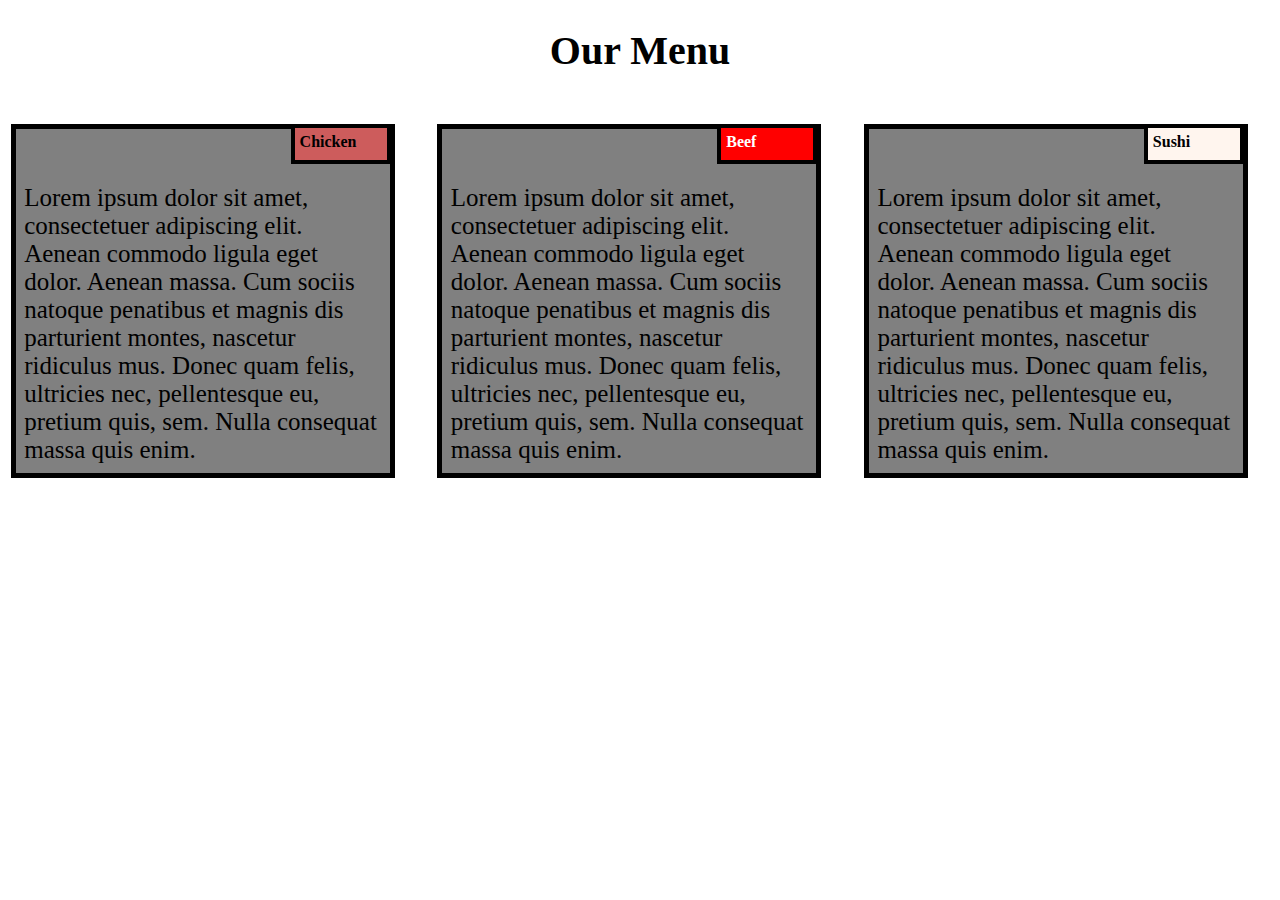
<file: module2-solution/index.html>
<!DOCTYPE html>
<html lang="en">
<head>
    <link rel="stylesheet" type="text/css" href="css/styles.css">
    <meta charset="UTF-8">
    <meta name="viewport" content="width=device-width, initial-scale=1.0">
    <title>Assignment Solution for Module 2</title>
</head>
<body>
    <h1>Our Menu</h1>

    <div class="col-lg-4 col-md-6 col-sm-12">
        <div class="container">
            <p class="content-name name1">Chicken</p>
            <p class="content">Lorem ipsum dolor sit amet, consectetuer adipiscing elit. Aenean commodo ligula eget dolor. Aenean massa. Cum sociis natoque penatibus et magnis dis parturient montes, nascetur ridiculus mus. Donec quam felis, ultricies nec, pellentesque eu, pretium quis, sem. Nulla consequat massa quis enim.</p>
        </div>
    </div>

    <div class="col-lg-4 col-md-6 col-sm-12">
        <div class="container">
            <p class="content-name name2">Beef</p>
            <p class="content">Lorem ipsum dolor sit amet, consectetuer adipiscing elit. Aenean commodo ligula eget dolor. Aenean massa. Cum sociis natoque penatibus et magnis dis parturient montes, nascetur ridiculus mus. Donec quam felis, ultricies nec, pellentesque eu, pretium quis, sem. Nulla consequat massa quis enim.</p>
        </div>
    </div>

    <div class="col-lg-4 col-md-12 col-sm-12">
        <div class="container">
            <p class="content-name name3">Sushi</p>
            <p class="content">Lorem ipsum dolor sit amet, consectetuer adipiscing elit. Aenean commodo ligula eget dolor. Aenean massa. Cum sociis natoque penatibus et magnis dis parturient montes, nascetur ridiculus mus. Donec quam felis, ultricies nec, pellentesque eu, pretium quis, sem. Nulla consequat massa quis enim.</p>
        </div>
    </div>
</body>
</html>
</file>
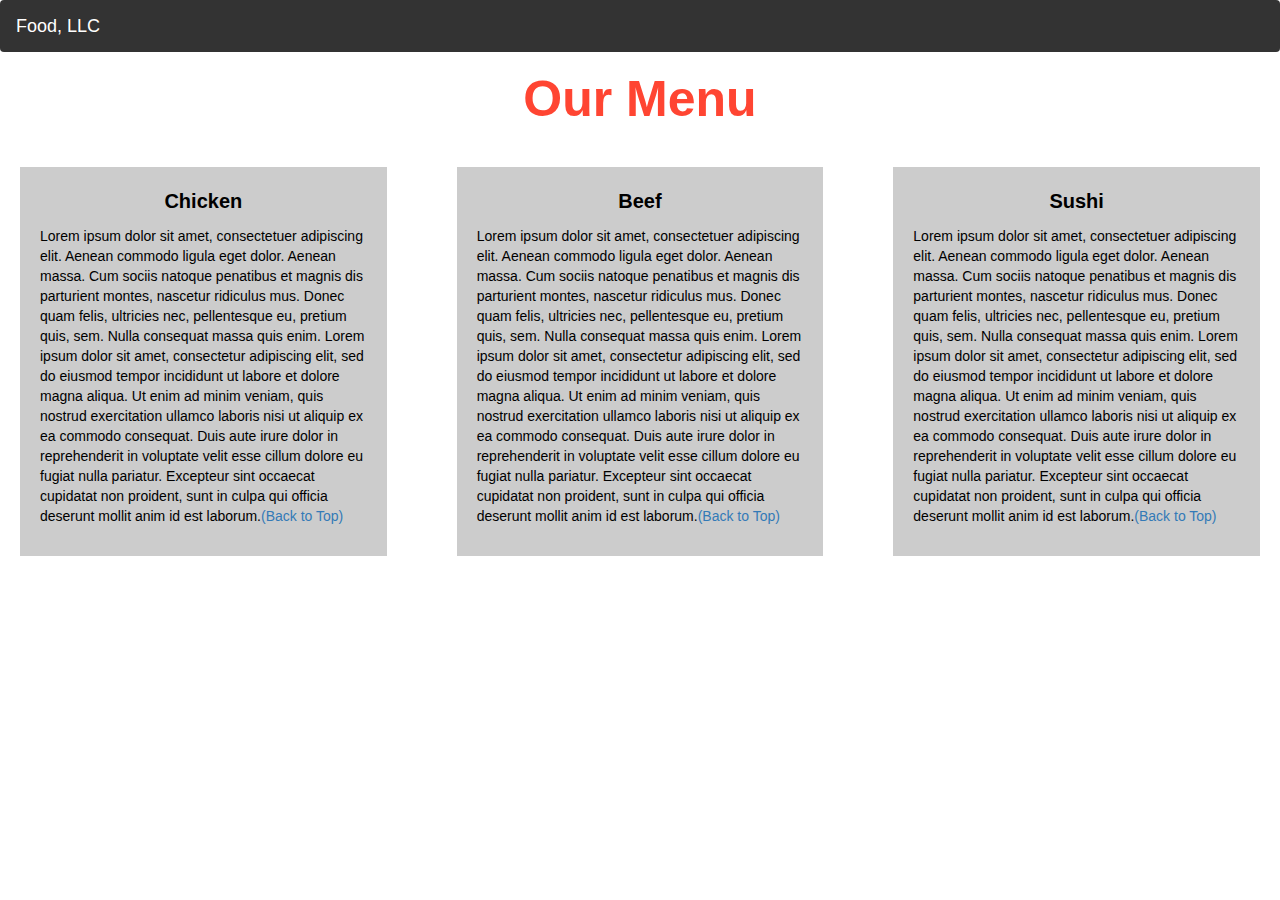
<file: module3-solution/index.html>
<!DOCTYPE html>
<html lang="en">
<head>
    <link rel="stylesheet" type="text/css" href="css/styles.css">
    <link rel="stylesheet" href="https://maxcdn.bootstrapcdn.com/bootstrap/3.3.7/css/bootstrap.min.css">
    <script src="https://ajax.googleapis.com/ajax/libs/jquery/3.3.1/jquery.min.js"></script>
    <script src="https://maxcdn.bootstrapcdn.com/bootstrap/3.3.7/js/bootstrap.min.js"></script>
    <meta charset="UTF-8">
    <meta name="viewport" content="width=device-width, initial-scale=1.0">
    <title>Document</title>
</head>
<body>
    <nav class="navbar" id="top">
        <div class="container-fluid">
      
          <div class="navbar-header">
            <button type="button" class="navbar-toggle" data-toggle="collapse" data-target="#myNavbar">
              <span class="icon-bar"></span>
              <span class="icon-bar"></span>
              <span class="icon-bar"></span> 
            </button>
            <a class="navbar-brand" href="#">Food, LLC</a>
          </div>
      
          <div class="collapse" id="myNavbar">
            <ul class="nav navbar-nav visible-xs">
              <li><a class="menu-item" href="#">Chicken</a></li>
              <li><a class="menu-item" href="#">Beef</a></li> 
              <li><a class="menu-item" href="#">Sushi</a></li> 
            </ul>
          </div>
      
        </div>
      </nav>
      
      <h1 class="main-title">Our Menu</h1>
      
      <div class="row">
      
        <div class="col-lg-4 col-md-6 col-sm-12">
          <div class="content-box">
            <p class="item-name">Chicken</p>
            <p>Lorem ipsum dolor sit amet, consectetuer adipiscing elit. Aenean commodo ligula eget dolor. Aenean massa. Cum sociis natoque penatibus et magnis dis parturient montes, nascetur ridiculus mus. Donec quam felis, ultricies nec, pellentesque eu, pretium quis, sem. Nulla consequat massa quis enim. Lorem ipsum dolor sit amet, consectetur adipiscing elit, sed do eiusmod tempor incididunt ut labore et dolore magna aliqua. Ut enim ad minim veniam, quis nostrud exercitation ullamco laboris nisi ut aliquip ex ea commodo consequat. Duis aute irure dolor in reprehenderit in voluptate velit esse cillum dolore eu fugiat nulla pariatur. Excepteur sint occaecat cupidatat non proident, sunt in culpa qui officia deserunt mollit anim id est laborum.<a href="#top">(Back to Top)</a></p>
          </div>
        </div>
      
        <div class="col-lg-4 col-md-6 col-sm-12">
          <div class="content-box">
            <p class="item-name">Beef</p>
            <p>Lorem ipsum dolor sit amet, consectetuer adipiscing elit. Aenean commodo ligula eget dolor. Aenean massa. Cum sociis natoque penatibus et magnis dis parturient montes, nascetur ridiculus mus. Donec quam felis, ultricies nec, pellentesque eu, pretium quis, sem. Nulla consequat massa quis enim. Lorem ipsum dolor sit amet, consectetur adipiscing elit, sed do eiusmod tempor incididunt ut labore et dolore magna aliqua. Ut enim ad minim veniam, quis nostrud exercitation ullamco laboris nisi ut aliquip ex ea commodo consequat. Duis aute irure dolor in reprehenderit in voluptate velit esse cillum dolore eu fugiat nulla pariatur. Excepteur sint occaecat cupidatat non proident, sunt in culpa qui officia deserunt mollit anim id est laborum.<a href="#top">(Back to Top)</a></p>
          </div>
        </div>
      
        <div class="col-lg-4 col-md-12 col-sm-12">
          <div class="content-box">
            <p class="item-name">Sushi</p>
            <p>Lorem ipsum dolor sit amet, consectetuer adipiscing elit. Aenean commodo ligula eget dolor. Aenean massa. Cum sociis natoque penatibus et magnis dis parturient montes, nascetur ridiculus mus. Donec quam felis, ultricies nec, pellentesque eu, pretium quis, sem. Nulla consequat massa quis enim. Lorem ipsum dolor sit amet, consectetur adipiscing elit, sed do eiusmod tempor incididunt ut labore et dolore magna aliqua. Ut enim ad minim veniam, quis nostrud exercitation ullamco laboris nisi ut aliquip ex ea commodo consequat. Duis aute irure dolor in reprehenderit in voluptate velit esse cillum dolore eu fugiat nulla pariatur. Excepteur sint occaecat cupidatat non proident, sunt in culpa qui officia deserunt mollit anim id est laborum.<a href="#top">(Back to Top)</a></p>
          </div>
        </div>
      
      </div>
      
</body>
</html>
</file>
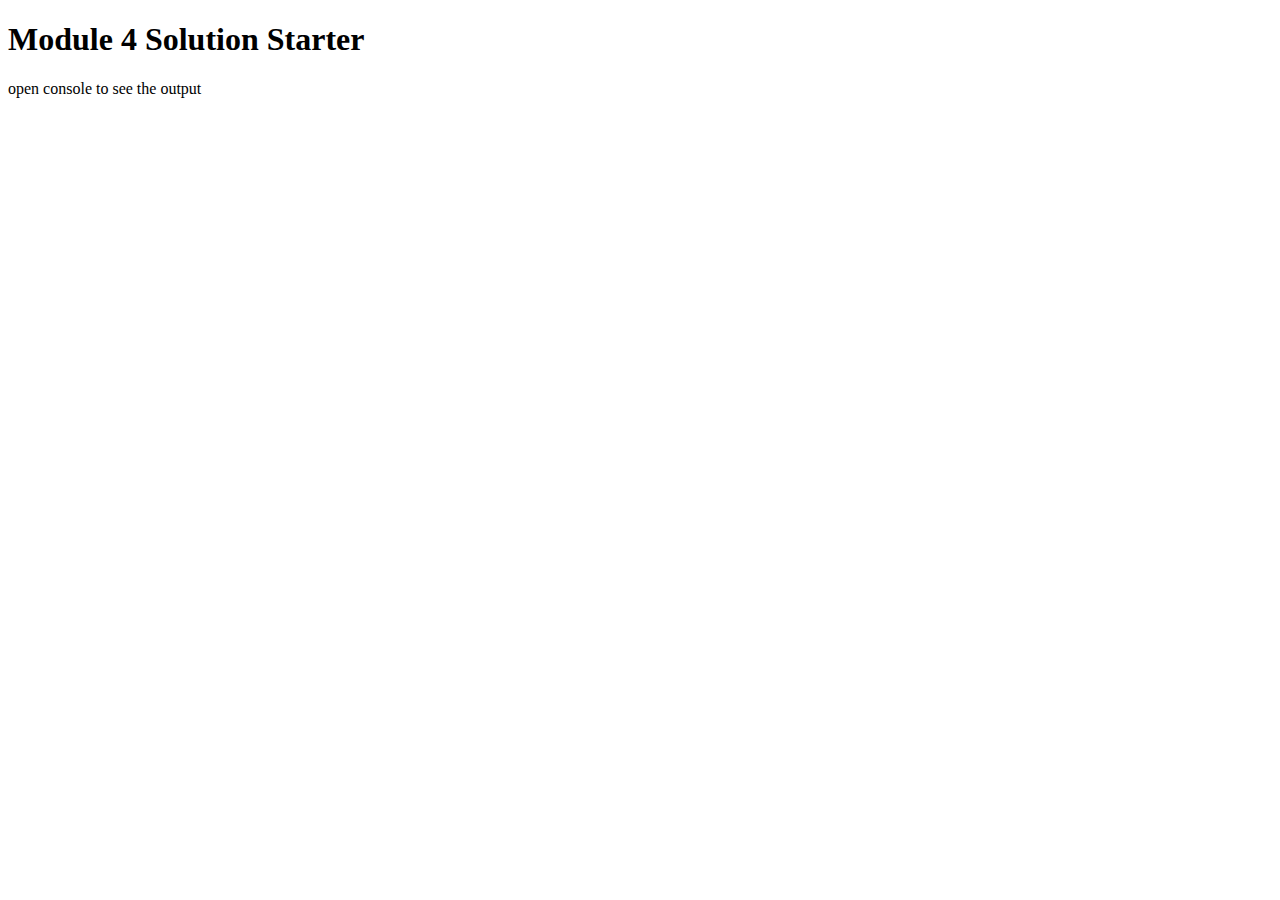
<file: module4-solution/index.html>
<!DOCTYPE html>
<html>
<head>
  <meta charset="utf-8">
  <title>Module 4 Solution Starter</title>
  <script src="SpeakHello.js"></script>
  <script src="SpeakGoodBye.js"></script>
  <script src="script.js"></script>
</head>
<body>
  <h1>Module 4 Solution Starter</h1>
  <p>open console to see the output</p>
</body>
</html>
</file>
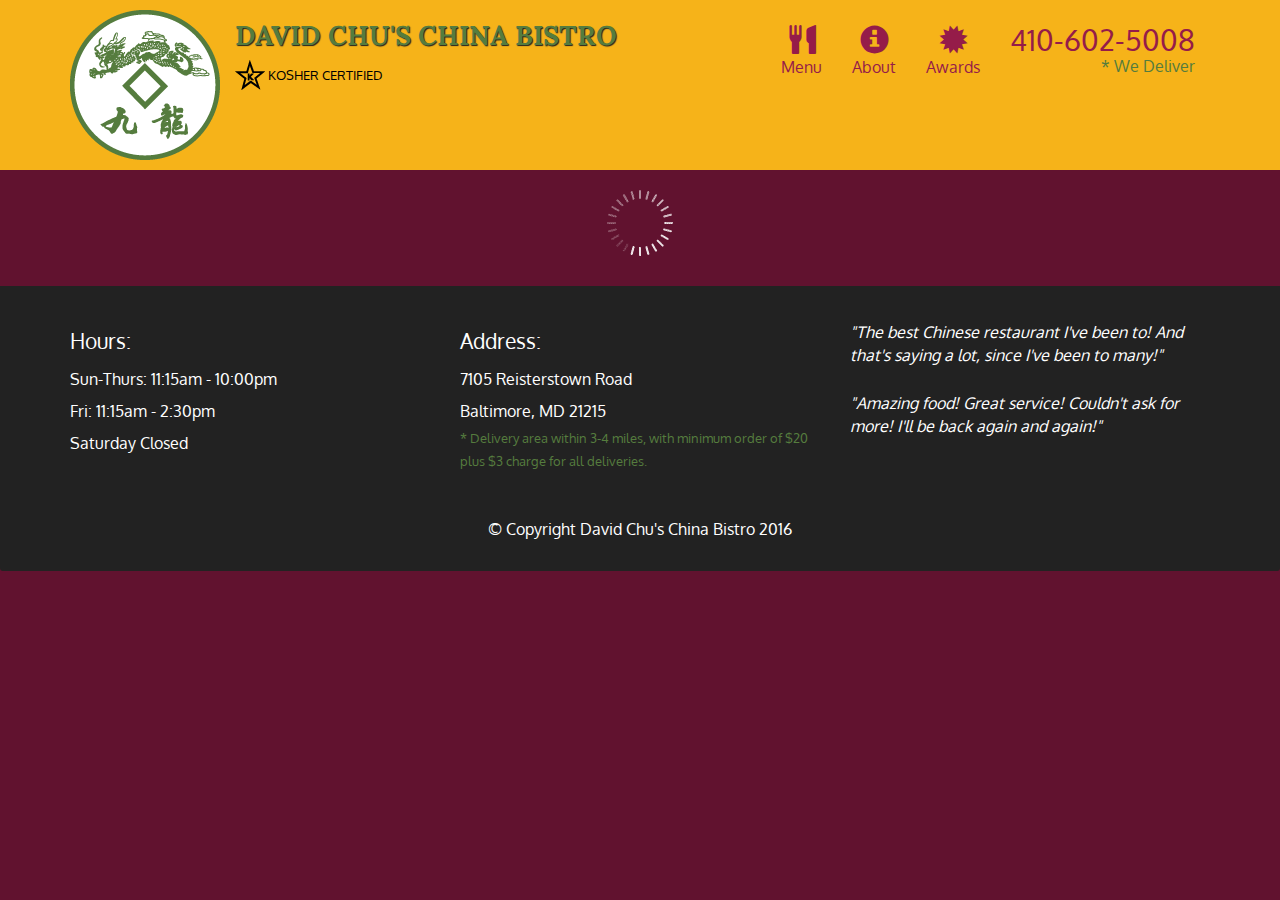
<file: module5-solution/index.html>
<!doctype html>
<html lang="en">
  <head>
    <meta charset="utf-8">
    <meta http-equiv="X-UA-Compatible" content="IE=edge">
    <meta name="viewport" content="width=device-width, initial-scale=1">
    <title>David Chu's China Bistro</title>
    <link rel="stylesheet" href="css/bootstrap.min.css">
    <link rel="stylesheet" href="css/styles.css">
    <link href='https://fonts.googleapis.com/css?family=Oxygen:400,300,700' rel='stylesheet' type='text/css'>
    <link href='https://fonts.googleapis.com/css?family=Lora' rel='stylesheet' type='text/css'>
  </head>
<body>
  <header>
    <nav id="header-nav" class="navbar navbar-default">
      <div class="container">
        <div class="navbar-header">
          <a href="index.html" class="pull-left visible-md visible-lg">
            <div id="logo-img" alt="Logo image"></div>
          </a>

          <div class="navbar-brand">
            <a href="index.html"><h1>David Chu's China Bistro</h1></a>
            <p>
              <img src="images/star-k-logo.png" alt="Kosher certification">
              <span>Kosher Certified</span>
            </p>
          </div>

          <button id="navbarToggle" type="button" class="navbar-toggle collapsed" data-toggle="collapse" data-target="#collapsable-nav" aria-expanded="false">
            <span class="sr-only">Toggle navigation</span>
            <span class="icon-bar"></span>
            <span class="icon-bar"></span>
            <span class="icon-bar"></span>
          </button>
        </div>
        
        <div id="collapsable-nav" class="collapse navbar-collapse">
           <ul id="nav-list" class="nav navbar-nav navbar-right">
            <li id="navHomeButton" class="visible-xs active">
              <a href="index.html">
                <span class="glyphicon glyphicon-home"></span> Home</a>
            </li>
            <li id="navMenuButton">
              <a href="#" onclick="$dc.loadMenuCategories();">
                <span class="glyphicon glyphicon-cutlery"></span><br class="hidden-xs"> Menu</a>
            </li>
            <li>
              <a href="#">
                <span class="glyphicon glyphicon-info-sign"></span><br class="hidden-xs"> About</a>
            </li>
            <li>
              <a href="#">
                <span class="glyphicon glyphicon-certificate"></span><br class="hidden-xs"> Awards</a>
            </li>
            <li id="phone" class="hidden-xs">
              <a href="tel:410-602-5008">
                <span>410-602-5008</span></a><div>* We Deliver</div>
            </li>
          </ul><!-- #nav-list -->
        </div><!-- .collapse .navbar-collapse -->
      </div><!-- .container -->
    </nav><!-- #header-nav -->
  </header>

  <div id="call-btn" class="visible-xs">
    <a class="btn" href="tel:410-602-5008">
    <span class="glyphicon glyphicon-earphone"></span>
    410-602-5008
    </a>
  </div>
  <div id="xs-deliver" class="text-center visible-xs">* We Deliver</div>

  <div id="main-content" class="container"></div>

  <footer class="panel-footer">
    <div class="container">
      <div class="row">
        <section id="hours" class="col-sm-4">
          <span>Hours:</span><br>
          Sun-Thurs: 11:15am - 10:00pm<br>
          Fri: 11:15am - 2:30pm<br>
          Saturday Closed
          <hr class="visible-xs">
        </section>
        <section id="address" class="col-sm-4">
          <span>Address:</span><br>
          7105 Reisterstown Road<br>
          Baltimore, MD 21215
          <p>* Delivery area within 3-4 miles, with minimum order of $20 plus $3 charge for all deliveries.</p>
          <hr class="visible-xs">
        </section>
        <section id="testimonials" class="col-sm-4">
          <p>"The best Chinese restaurant I've been to! And that's saying a lot, since I've been to many!"</p>
          <p>"Amazing food! Great service! Couldn't ask for more! I'll be back again and again!"</p>
        </section>
      </div>
      <div class="text-center">&copy; Copyright David Chu's China Bistro 2016</div>
    </div>
  </footer>

  <!-- jQuery (Bootstrap JS plugins depend on it) -->
  <script src="js/jquery-2.1.4.min.js"></script>
  <script src="js/bootstrap.min.js"></script>
  <script src="js/ajax-utils.js"></script>
  <script src="js/script.js"></script>
</body>
</html>
</file>
<file: module2-solution/css/styles.css>
*{
    box-sizing: border-box;
}

body{
    margin: 0;
    padding: 0;
    font-family: "Times New Roman", Times, serif;
}

h1{
    margin-bottom: 40px;
    text-align: center;
    color: black;
    font-size: 40px;
}

.container{
    width: 100%;
    overflow: none;
}

.content-name{
    overflow: none;
    border: 4px solid black;
    width: 100px;
    height: 40px;
    padding: 5px;
    float: right;
    margin-right: 36px;
    margin-top: 0px;
    font-weight: bold;
    position: relative;
}

.content{
    border: 5px solid black;
    width: 90%;
    height: auto;
    margin: 2.5%;
    color: black;
    font-size: 25px;
    padding: 2%;
    padding-top: 55px;
    background-color: gray;
}

.name1
{
    background-color: indianred;
}

.name2
{
    color: white;
    background-color: red;
}

.name3{
    background-color: seashell;
}

/************** Large devices only **************/
@media (min-width: 992px) 
{
    .col-lg-4 
    {
        float: left;
      width: 33.33%;
    }
}

/************** Large devices only **************/
@media (min-width: 768px) and (max-width: 991px) 
{
    .col-md-6,.col-md-12 
    {
      float: left;
    }
    .col-md-6 
    {
      width: 50%;
    }
    .col-md-12 
    {
      margin-left: -10px;
      width: 100%;
    }
    .name3
    {
      margin-right: 65px;
      width: 100px;
    }
}

/************** Small devices only **************/
@media (min-width: 0px) and (max-width: 767px) 
{
    .col-sm-12 
    {
        float: left;
      width: 100%;
    }
    .content-name
    {
      margin-right: 30px;
    }
  }
</file>
<file: module3-solution/css/styles.css>
.container-fluid{
	margin: 0;
	padding: 0;
}

.navbar{
	border-radius: 0px;
	background-color: rgba(0,0,0,0.8);
}

.navbar-brand{
  font-size: 35px;
  color: white;
  padding-left: 25px;
}

.navbar-brand:hover{
	color: white;
}

.nav{
	margin: 0;
	padding: 0;
}

.navbar-nav{
  font-size: 25px;
  text-align: center;
  margin: 0;
  padding: 0;
}

.navbar-toggle{
	border: 2px solid white;
	margin-right: 25px;
}

.icon-bar{
	background-color: white;
}


.main-title{
  margin-bottom: 15px;
  text-align: center;
  color: #ff4532;
  font-size: 50px;
  font-family: "Comic Sans MS", cursive, sans-serif;
  font-weight: bold;
}

li{
	box-sizing: border-box;
	width: 100%;
}

.menu-item{
	padding: 0;
	margin: 0;
	width: 100%;
	background-color: white;
	border-bottom: 1px solid black;
	color: black;
	display: block;
}

.menu-item:hover{
	background-color: rgba(0,0,0,0.9);
	color: rgba(0,0,0,0.4);
}



.row{
	margin: 20px;
}

.content-box{
	margin: 20px;
	width: auto;
	height: auto;
	color: black;
	background-color: rgba(0,0,0,0.2);
	font-family: "Comic Sans MS", cursive, sans-serif;
	padding: 20px;
}

.item-name{
	text-align: center;
	font-size: 20px;
	font-weight: bold;
}

#top{

}
</file>
<file: module5-solution/css/styles.css>
body {
  font-size: 16px;
  color: #fff;
  background-color: #61122f;
  font-family: 'Oxygen', sans-serif;
}

/** HEADER **/
#header-nav {
  background-color: #f6b319;
  border-radius: 0;
  border: 0;
}

#logo-img {
  background: url('../images/restaurant-logo_large.png') no-repeat;
  width: 150px;
  height: 150px;
  margin: 10px 15px 10px 0;
}

.navbar-brand {
  padding-top: 25px;
}
.navbar-brand h1 { /* Restaurant name */
  font-family: 'Lora', serif;
  color: #557c3e;
  font-size: 1.5em;
  text-transform: uppercase;
  font-weight: bold;
  text-shadow: 1px 1px 1px #222;
  margin-top: 0;
  margin-bottom: 0;
  line-height: .75;
}
.navbar-brand a:hover, .navbar-brand a:focus {
  text-decoration: none;
}
.navbar-brand p { /* Kosher cert */
  color: #000;
  text-transform: uppercase;
  font-size: .7em;
  margin-top: 15px;
}
.navbar-brand p span { /* Star-K */
  vertical-align: middle;
}

#nav-list {
  margin-top: 10px;
}
#nav-list a {
  color: #951C49;
  text-align: center;
}
#nav-list a:hover {
  background: #E7E7E7;
}
#nav-list a span {
  font-size: 1.8em;
}

#phone {
  margin-top: 5px;
}
#phone a { /* Phone number */
  text-align: right;
  padding-bottom: 0;
}
#phone div { /* We Deliver */
  color: #557c3e;
  text-align: right;
  padding-right: 15px;
}

.navbar-header button.navbar-toggle, .navbar-header .icon-bar {
  border: 1px solid #61122f;
}
.navbar-header button.navbar-toggle {
  clear: both;
  margin-top: -30px;
}
/* END HEADER */

/* FOOTER */
.panel-footer {
  margin-top: 30px;
  padding-top: 35px;
  padding-bottom: 30px;
  background-color: #222;
  border-top: 0;
}
.panel-footer div.row {
  margin-bottom: 35px;
}
#hours, #address {
  line-height: 2;
}
#hours > span, #address > span {
  font-size: 1.3em;
}
#address p {
  color: #557c3e;
  font-size: .8em;
  line-height: 1.8;
}
#testimonials {
  font-style: italic;
}
#testimonials p:nth-child(2) {
  margin-top: 25px;
}
/* END FOOTER */



/* HOME PAGE */
.container .jumbotron {
  box-shadow: 0 0 50px #3F0C1F;
  border: 2px solid #3F0C1F;
}

#menu-tile, #specials-tile, #map-tile {
  height: 250px;
  width: 100%;
  margin-bottom: 15px;
  position: relative;
  border: 2px solid #3F0C1F;
  overflow: hidden;
}
#menu-tile:hover, #specials-tile:hover, #map-tile:hover {
  box-shadow: 0 1px 5px 1px #cccccc;
}
#menu-tile {
  background: url('../images/menu-tile.jpg') no-repeat;
  background-position: center;
}
#specials-tile {
  background: url('../images/specials-tile.jpg') no-repeat;
  background-position: center;
}
#menu-tile span, #specials-tile span, #map-tile span {
  position: absolute;
  bottom: 0;
  right: 0;
  width: 100%;
  text-align: center;
  font-size: 1.6em;
  text-transform: uppercase;
  background-color: #000;
  color: #fff;
  opacity: .8;
}
/* END HOME PAGE */

/* MENU CATEGORIES PAGE */
.category-tile { 
  position: relative;
  border: 2px solid #3F0C1F;
  overflow: hidden;
  width: 200px;
  height: 200px;
  margin: 0 auto 15px;
}
.category-tile span {
  position: absolute;
  bottom: 0;
  right: 0;
  width: 100%;
  text-align: center;
  font-size: 1.2em;
  text-transform: uppercase;
  background-color: #000;
  color: #fff;
  opacity: .8;
}
.category-tile:hover {
  box-shadow: 0 1px 5px 1px #cccccc;
}

#menu-categories-title + div {
  margin-bottom: 50px;
}
/* END MENU CATEGORIES PAGE */

/* SINGLE CATEGORY PAGE */
.menu-item-tile {
  margin-bottom: 25px;
}
.menu-item-tile hr {
  width: 80%;
}
.menu-item-tile .menu-item-price {
  font-size: 1.1em;
  text-align: right;
  margin-top: -15px;
  margin-right: -15px;
}
.menu-item-tile .menu-item-price span {
  font-size: .6em;
}
.menu-item-photo {
  position: relative;
  border: 2px solid #3F0C1F; 
  overflow: hidden;
  padding: 0;
  margin-right: -15px;
  margin-left: auto;
  margin-bottom: 20px;
  max-width: 250px;
}
.menu-item-photo div {
  position: absolute;
  bottom: 0;
  right: 0;
  width: 80px;
  background-color: #557c3e;
  text-align: center;
}
.menu-item-description {
  padding-right: 30px;
}
h3.menu-item-title {
  margin: 0 0 10px;
}
.menu-item-details {
  font-size: .9em;
  font-style: italic;
}
/* END SINGLE CATEGORY PAGE */


/********** Large devices only **********/
@media (min-width: 1200px) {
  .container .jumbotron {
    background: url('../images/jumbotron_1200.jpg') no-repeat;
    height: 675px;
  }
}

/********** Medium devices only **********/
@media (min-width: 992px) and (max-width: 1199px) {
  /* Header */
  #logo-img {
    background: url('../images/restaurant-logo_medium.png') no-repeat;
    width: 100px;
    height: 100px;
    margin: 5px 5px 5px 0;
  }
  /* End Header */

  /* Home Page */
  .container .jumbotron {
    background: url('../images/jumbotron_992.jpg') no-repeat;
    height: 558px;
  }
  /* End Home Page */
}

/********** Small devices only **********/
@media (min-width: 768px) and (max-width: 991px) {
  /* Home Page */
  .container .jumbotron {
    background: url('../images/jumbotron_768.jpg') no-repeat;
    height: 432px;
  }
  /* End Home Page */
}

/********** Extra small devices only **********/
@media (max-width: 767px) {
  /* Header */
  .navbar-brand {
    padding-top: 10px;
    height: 80px;
  }
  .navbar-brand h1 { /* Restaurant name */
    padding-top: 10px;
    font-size: 5vw; /* 1vw = 1% of viewport width */
  }
  .navbar-brand p { /* Kosher cert */
    font-size: .6em;
    margin-top: 12px;
  }
  .navbar-brand p img { /* Star-K */
    height: 20px;
  }

  #collapsable-nav a { /* Collapsed nav menu text */
    font-size: 1.2em;
  }
  #collapsable-nav a span { /* Collapsed nav menu glyph */
    font-size: 1em;
    margin-right: 5px;
  }

  #call-btn > a {
    font-size: 1.5em;
    display: block;
    margin: 0 20px;
    padding: 10px;
    border: 2px solid #fff;
    background-color: #f6b319;
    color: #951c49;
  }
  #xs-deliver {
    margin-top: 5px;
    font-size: .7em;
    letter-spacing: .1em;
    text-transform: uppercase;
  }
  /* End Header */

  /* Footer */
  .panel-footer section {
    margin-bottom: 30px;
    text-align: center;
  }
  .panel-footer section:nth-child(3) {
    margin-bottom: 0; /* margin already exists on the whole row */
  }
  .panel-footer section hr {
    width: 50%;
  }
  /* End Footer */

  /* Home Page */
  .container .jumbotron {
    margin-top: 30px;
    padding: 0;
  }
  #menu-tile, #specials-tile {
    width: 360px;
    margin: 0 auto 15px;
  }

  .menu-item-photo {
    margin-right: auto;
  }
  .menu-item-tile .menu-item-price {
    text-align: center;
  }
  .menu-item-description {
    text-align: center;;
  }
}


/********** Super extra small devices Only :-) (e.g., iPhone 4) **********/
@media (max-width: 479px) {
  /* Header */
  .navbar-brand h1 { /* Restaurant name */
    padding-top: 5px;
    font-size: 6vw;
  }
  /* End Header */
  
  /* Home page */
  #menu-tile, #specials-tile {
    width: 280px;
    margin: 0 auto 15px;
  }

  .col-xxs-12 {
    position: relative;
    min-height: 1px;
    padding-right: 15px;
    padding-left: 15px;
    float: left;
    width: 100%;
  }
}
</file>
